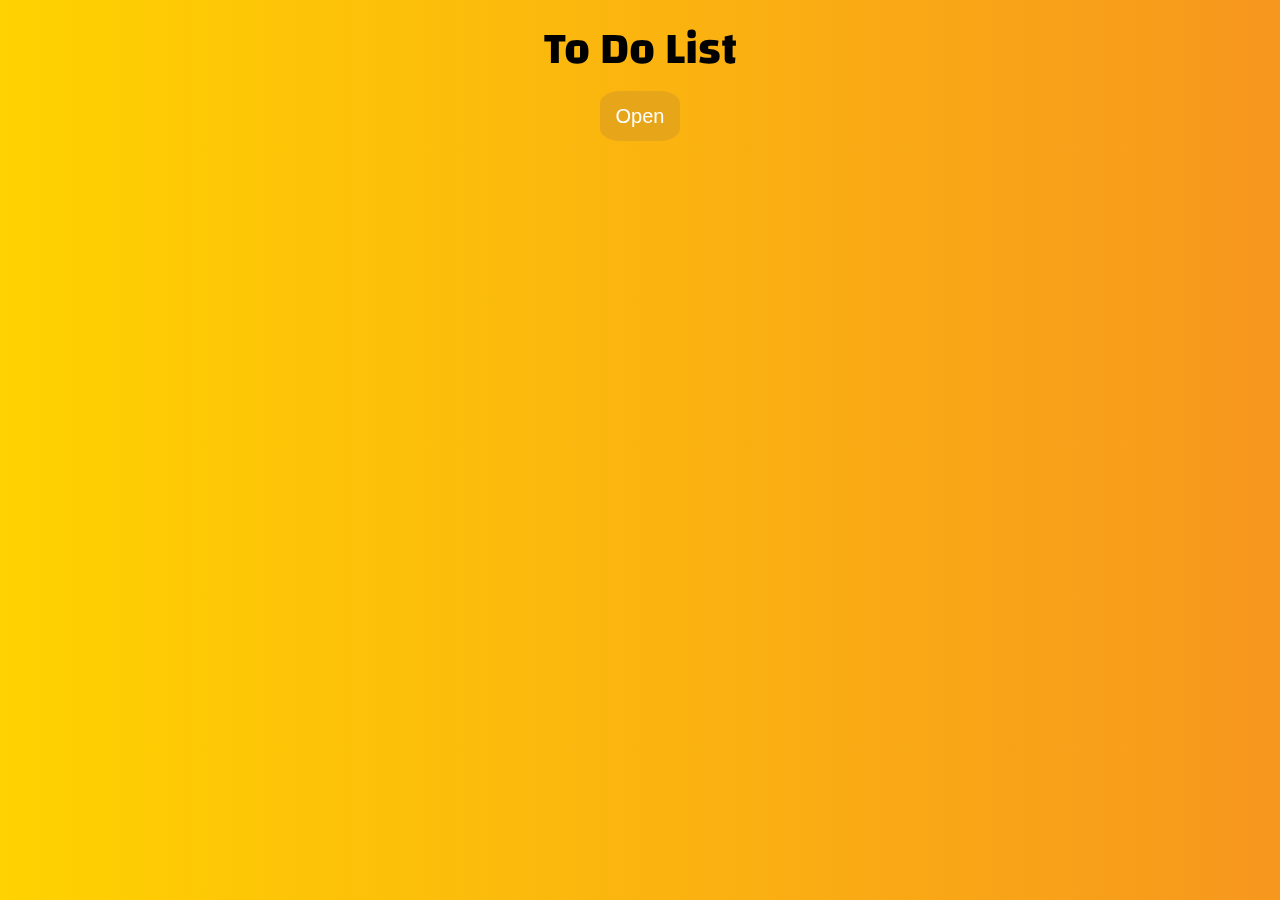
<file: index.html>
<!DOCTYPE html>
<html lang="en">
<head>
    <meta charset="UTF-8">
    <meta name="viewport" content="width=device-width, initial-scale=1.0">
    <title>To Do List</title>

    <link rel="stylesheet" type="text/css" href="css/global.css">
    <link rel="stylesheet" type="text/css" href="https://cdnjs.cloudflare.com/ajax/libs/font-awesome/4.7.0/css/font-awesome.css">
    <link href="https://fonts.googleapis.com/css?family=Changa&display=swap" rel="stylesheet">


    <script src="js/jquery-3.4.1.min.js"></script>
</head>
<body>
<h1 class="to_do">To Do List</h1>
<div class="shadow"></div>
<div class="main_div">
    <h1>To Do List <i class="fa fa-pencil-square-o" aria-hidden="true"></i></h1>
    <input type="text">
    <ul>
        <li><span><i class="fa fa-trash" aria-hidden="true"></i> </span>jQuery</li>
        <li><span><i class="fa fa-trash" aria-hidden="true"></i> </span>JavaScript </li>
        <li><span><i class="fa fa-trash" aria-hidden="true"></i> </span>Node.js</li>
    </ul>
    <button type="button" class="close">Close</button>
</div>
    <button type="button" class="open">Open</button>
    
    <script type="text/JavaScript" src="js/global.js"></script>
</body>
</html>
</file>
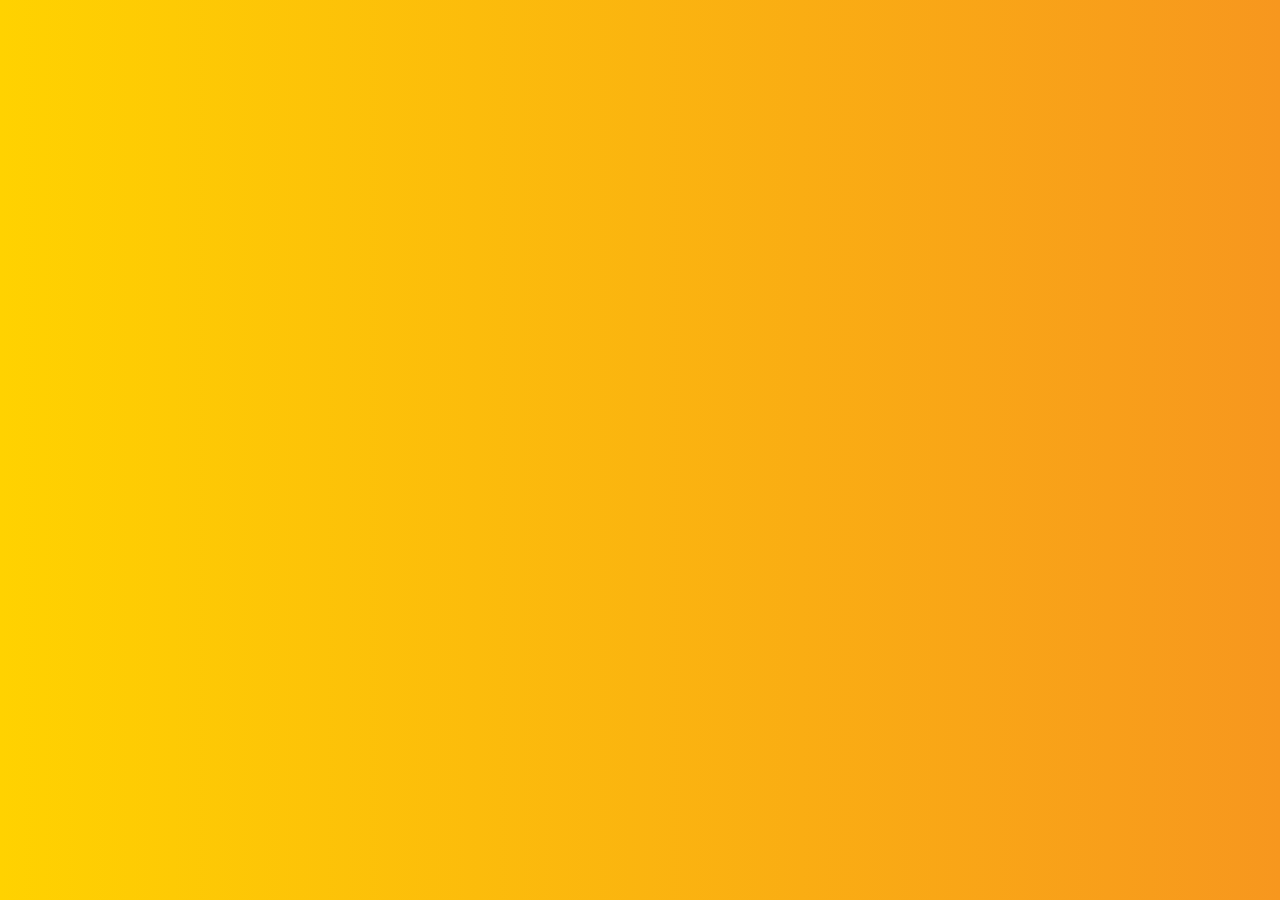
<file: to_do_list.html>
<!DOCTYPE html>
<html lang="en">
<head>
    <meta charset="UTF-8">
    <meta name="viewport" content="width=device-width, initial-scale=1.0">
    <title>To Do List</title>

    <link rel="stylesheet" type="text/css" href="css/global.css">
    <link rel="stylesheet" type="text/css" href="https://cdnjs.cloudflare.com/ajax/libs/font-awesome/4.7.0/css/font-awesome.css">
    <link href="https://fonts.googleapis.com/css?family=Changa&display=swap" rel="stylesheet">


    <script
    src="https://code.jquery.com/jquery-3.4.1.min.js"
    integrity="sha256-CSXorXvZcTkaix6Yvo6HppcZGetbYMGWSFlBw8HfCJo="
    crossorigin="anonymous"></script>
</head>
<body>

<div class="main_div">
    <h1>To Do List <i class="fa fa-pencil-square-o" aria-hidden="true"></i></h1>
    <input type="text">
    <ul>
        <li><span><i class="fa fa-trash" aria-hidden="true"></i> </span>jQuery</li>
        <li><span><i class="fa fa-trash" aria-hidden="true"></i> </span>JavaScript </li>
        <li><span><i class="fa fa-trash" aria-hidden="true"></i> </span>Node.js</li>
    </ul>
</div>

    
    <script type="text/JavaScript" src="js/global.js"></script>
</body>
</html>
</file>
<file: css/global.css>
body{
    font-family: 'Changa';
    background: #F7971E;  /* fallback for old browsers */
    background: -webkit-linear-gradient(to right, #FFD200, #F7971E);  /* Chrome 10-25, Safari 5.1-6 */
    background: linear-gradient(to right, #FFD200, #F7971E); /* W3C, IE 10+/ Edge, Firefox 16+, Chrome 26+, Opera 12+, Safari 7+ */
    text-align: center;
}
.main_div{
    position: fixed;
    top:50%;
    left:50%;
    width: 350px;
    visibility: hidden;
    opacity: 0;
    transition:3 ease;
    background-color: #e7a61a;
    padding: 0px 10px 8px 10px;
    transform: translate(-50%,-50%);
    -webkit-box-shadow: 10px 10px 5px 0px rgba(0,0,0,0.36);
    -moz-box-shadow: 10px 10px 5px 0px rgba(0,0,0,0.36);
    box-shadow: 10px 10px 5px 0px rgba(0,0,0,0.36);
    z-index: 2;
}
.to_do{
    font-size: 45px;
}
ul{
    text-align: left;
    margin: 0;
    padding: 0;
    list-style: none;
    background-color: #fbb81c;
}
h1{
    margin:0;
    text-align: center;
}

li:nth-child(2n){
    background-color:#f6a600;

}
.fa-pencil-square-o{
    cursor: pointer;
}


/* span css*/
.fa-trash{
    color: red;
    margin-right: 10px;
}
span{
    display: inline-block;
    transition:0.2s linear;
    opacity: 0;
    width: 0px;
    margin-left: 8px;
    
}
span:hover{
    cursor: pointer;
}
li:hover span{
    opacity: 1;
    width: 25px;
    
}
/*jquery li css*/
.edit_li{
    color:gray;
    text-decoration: line-through;
}


input{
    width: 99%;
}
/* button */
button{

    cursor: pointer;

}
.open{
    background-color: #e7a61a;
    color:white;
    font-size: 20px;
    font-weight: 400;
    border:none;
    width: 4em;
    height: 2.5em;

    border-radius: 25%;
}
.open:hover{
    background-color: orange;
    color:white;
    font-size: 20px;
    font-weight: 400;
    border:1px solid white;
    width: 4em;
    height: 2.5em;

    border-radius: 25%;
}

.close{
    margin-top: 5px;
    background-color: tomato;
    color: white;
    font-size: 15px;
    border: none;
    width: 4em;
    height: 2.5em;
    border-radius: 25%;
}
.close:hover{
    margin-top: 5px;
    background-color: red;
    color: white;
    font-size: 15px;
    border: 1px solid white;
    width: 4em;
    height: 2.5em;
    border-radius: 25%;
}
/* animation */
.shadow{
    top:0;
    left:0;
    position: fixed;
    background: rgb(0,0,0,0.5);
    width: 100%;
    height: 100%;
    z-index: -1;
    opacity: 0;
    transition: 3 ease;
}
.shadow.active{
    z-index: 1;
    opacity: 1;
}
.main_div.active{
    opacity: 1;
    visibility: visible;
}
</file>
